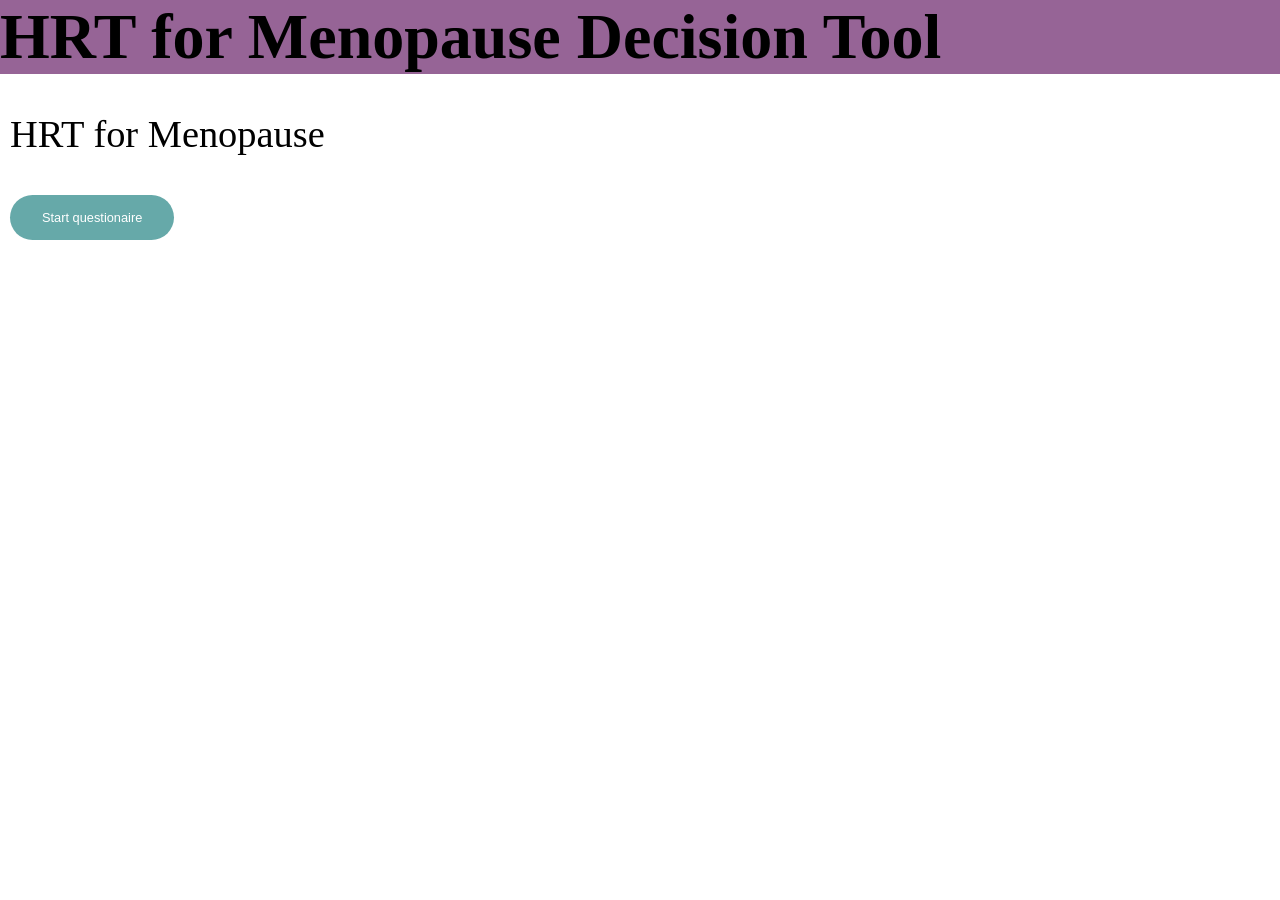
<file: index.html>
<!DOCTYPE html>
<html>
<head>
    <script src="https://cdn.anychart.com/releases/8.11.0/js/anychart-core.min.js"></script>
    <script src="https://cdn.anychart.com/releases/8.11.0/js/anychart-treemap.min.js"></script>
    <script src="https://cdn.anychart.com/releases/8.11.0/js/anychart-cartesian.min.js"></script>
    <link rel="stylesheet" href="stylesheet.css">
</head>
<body></body>
<h1 id="Banner">HRT for Menopause Decision Tool</h1>
<div id="formEnter">
<p id="question">HRT for Menopause</p>
<div id="graph" style="width: 100%; height: 500px;" hidden = true></div>
<form id="survey">
</form>
<button id="survBut">Start questionaire</button>
</div>
<div id="partitionSec">

</div>
</body>
<script src="web.js"></script>

</html>
</file>
<file: stylesheet.css>
body{
    font-family: Ubuntu, Verdana;
    font-size: 2vw;
    margin: 0;
    padding: 0;
}
#Banner{
   background-color: rgb(150, 100, 150);
   font-size: 5vw;
   margin: 0;
   padding: 0;
   width: 100%;
}
#question{
    font-size: 3vw;
}
label{
    font-size: 2vw;
}
input[type="radio"]{
    cursor: pointer;
    width: 1.3vw;
    height: 1.3vw;
    border-radius: 50%;
}
button{
    background-color: #66a9a9;
    border: none;
    color: white;
    padding: 15px 32px;
    text-align: center;
    font-size: 1vw;
    cursor: pointer;
    border-radius: 25px;
    
}
input[type="range"]{
    width: 100%;
}
#formEnter{
    margin: 10px;
}
#partitionSec{
    margin: 10px;
    overflow:visible;
}
</file>
